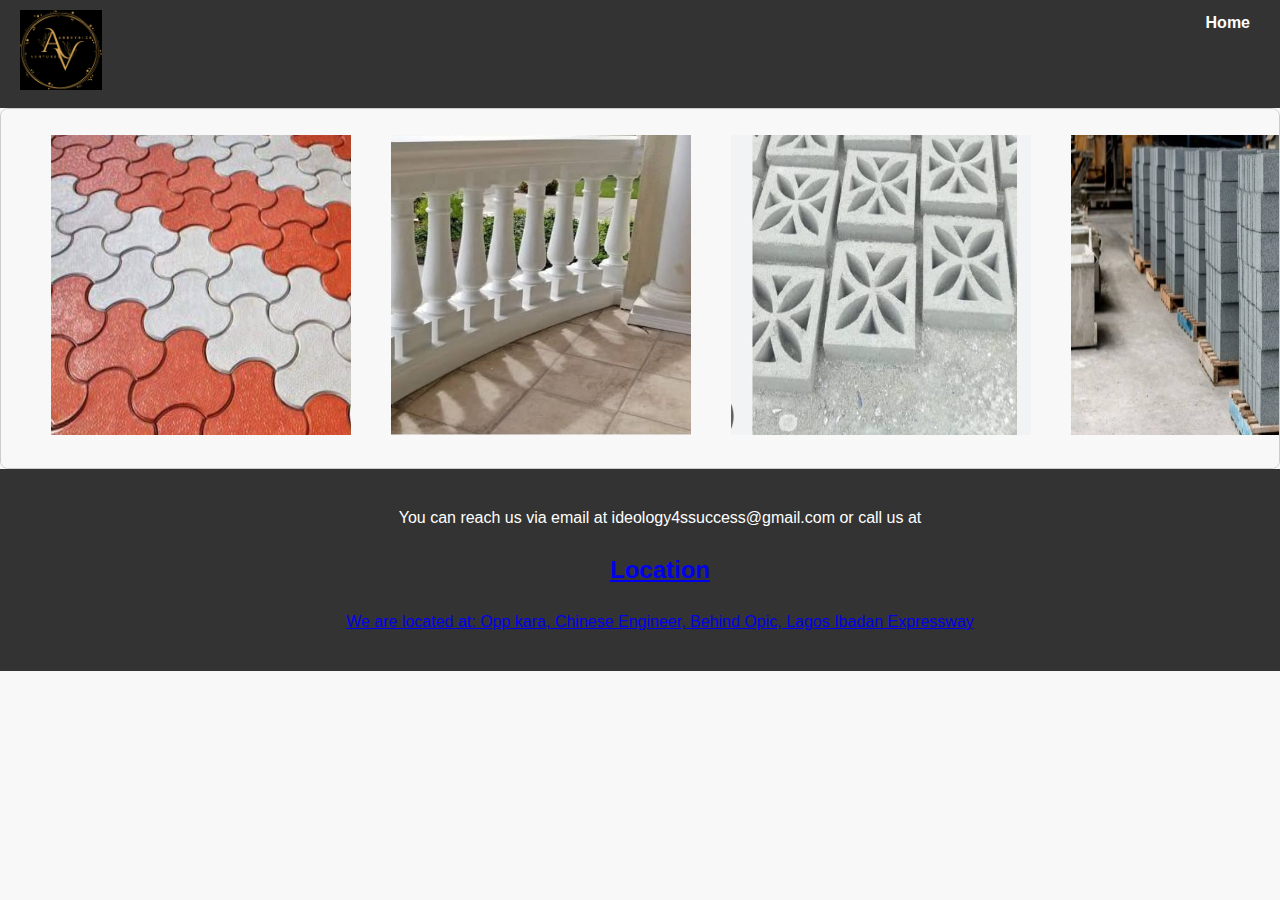
<file: Picture.html>
<!DOCTYPE html>
<html>
<head>
    <link rel="stylesheet" href="Busi_updated.css">
</head>
<body>
    <header>
        <nav>
            <div id="Logo">
                <a href="Index.HTML"><img src="A Letter Logo, creative A letter with gradient.png" alt="Company Logo" height="80px"></a>
            </div>
            <ul class="nav-list">
                <li><a href="Index.HTML">Home</a></li>
            </ul>
        </nav>
    </header>
    <div id="Image-gallery">
        <a href="https://api.whatsapp.com/send?phone=08134383547" target="_blank">
            <ul><div id="image"><img src="PIC 7.jpg" width="300px" height="300px"></div></ul>
        </a>
        <a href="https://api.whatsapp.com/send?phone=08134383547" target="_blank">
            <ul><div id="image"><img src="PIC 10.jpg" width="300px" height="300px"></div></ul>
        </a>
        <a href="https://api.whatsapp.com/send?phone=08134383547" target="_blank">
            <ul><div id="image"><img src="PIC 11.jpg" width="300px" height="300px"></div></ul>
        </a>
        <a href="https://api.whatsapp.com/send?phone=08134383547" target="_blank">
            <ul><div id="image"><img src="PIC 14.jpg" width="300px" height="300px"></div></ul>
        </a>
        <a href="https://api.whatsapp.com/send?phone=08134383547" target="_blank">
            <ul><div id="image"><img src="PIC 16.jpg" width="300px" height="300px"></div></ul>
        </a>
        <a href="https://api.whatsapp.com/send?phone=08134383547" target="_blank">
            <ul><div id="image"><img src="PIC 23.jpg" width="300px" height="300px"></div></ul>
        </a>
        <a href="https://api.whatsapp.com/send?phone=08134383547" target="_blank">
            <ul><div id="image"><img src="PIC 22.jpg" width="300px" height="300px"></div></ul>
        </a>
        <a href="https://api.whatsapp.com/send?phone=08134383547" target="_blank">
            <ul><div id="image"><img src="PIC 21.jpg" width="300px" height="300px"></div></ul>
        </a>
        <a href="https://api.whatsapp.com/send?phone=08134383547" target="_blank">
            <ul><div id="image"><img src="PIC 20.jpg" width="300px" height="300px"></div></ul>
        </a>
        <a href="https://api.whatsapp.com/send?phone=08134383547" target="_blank">
            <ul><div id="image"><img src="PIC 12.jpg" width="300px" height="300px"></div></ul>
        </a>
    </div>

    <footer class="footer">
        <p>
            <div style="align-content: center;"> 
                You can reach us via email at ideology4ssuccess@gmail.com or call us at 
                
            </div>
            <a href="https://map.com" target="_blank">
                <h2>Location</h2>
                <p>We are located at: Opp kara, Chinese Engineer, Behind Opic, Lagos Ibadan Expressway</p>
            </a>
        </p>
    </footer>
</body>       
</html>
</file>
<file: Busi_updated.css>
/* Reset and base styles */
body {
  font-family: 'Roboto', sans-serif;
  margin: 0;
  padding: 0;
  background-color: #f8f8f8;
  color: #333;
  line-height: 1.6;
}

header {
  background-color: #333;
  padding: 10px 0;
}

#Logo {
  display: inline-block;
  margin-left: 20px;
}

.nav-list {
  list-style-type: none;
  margin: 0;
  padding: 0;
  display: inline-block;
  float: right;
  margin-right: 20px;
}

.nav-list li {
  display: inline;
  margin: 0 10px;
}

.nav-list a {
  color: #fff;
  text-decoration: none;
  font-weight: bold;
}

.nav-list a:hover {
  color: #ff9800;
}

.hero {
  background-image: url('construction-technicians-are-mixing-cement-stone-sand-construction.jpg');
  background-size: cover;
  background-position: center;
  text-align: center;
  padding: 100px 20px;
  color: #fff;
}

.hero h1 {
  font-size: 3em;
  margin-bottom: 20px;
}

.hero p {
  font-size: 1.5em;
  margin-bottom: 30px;
}

.order-button {
  padding: 15px 30px;
  background-color: #ff9800;
  color: #fff;
  border: none;
  border-radius: 5px;
  cursor: pointer;
  font-size: 1.2em;
  transition: background-color 0.3s ease;
}

.order-button:hover {
  background-color: #e68a00;
}

.section {
  padding: 60px 20px;
  background-color: #fff;
  text-align: center;
}

.section h2 {
  font-size: 2.5em;
  margin-bottom: 20px;
  color: #333;
}

.section p {
  font-size: 1.2em;
  max-width: 800px;
  margin: 0 auto;
}

.contact-form-container {
  display: flex;
  justify-content: center;
  align-items: center;
  min-height: 70vh; /* Adjusts the form position */
}

.contact-form {
  max-width: 600px;
  width: 100%;
  padding: 30px;
  background-color: #fff;
  border-radius: 8px;
  box-shadow: 0 0 20px rgba(0, 0, 0, 0.1);
  text-align: left; /* Aligns text and labels to the left */
}

.contact-form .form-group {
  margin-bottom: 20px;
}

.contact-form label {
  display: block;
  margin-bottom: 8px;
  font-weight: bold;
  color: #333;
}

.contact-form input,
.contact-form textarea {
  width: 100%;
  padding: 12px;
  border: 1px solid #ccc;
  border-radius: 4px;
  font-size: 1rem;
  color: #333;
  box-sizing: border-box;
}

.contact-form input:focus,
.contact-form textarea:focus {
  border-color: #ff9800;
  outline: none;
}

.send-button {
  width: 100%;
  padding: 15px;
  background-color: #ff9800;
  color: #fff;
  border: none;
  border-radius: 5px;
  font-size: 1.2rem;
  cursor: pointer;
  transition: background-color 0.3s ease;
  text-transform: uppercase;
}

.send-button:hover {
  background-color: #e68a00;
  cursor: pointer;
}

.footer {
  text-align: center;
  padding: 20px;
  background-color: #333;
  color: #fff;
  position: relative;
  bottom: 0;
  width: 100%;
}

#Image-gallery {
  display: flex;
  overflow-x: auto;
  padding: 10px;
  background-color: #f8f8f8;
  border: 1px solid #ccc;
  border-radius: 8px;
  white-space: nowrap;
}

.image {
  display: inline-block;
  margin-right: 10px;
}

.image img {
  border-radius: 8px;
  transition: transform 0.3s ease;
}

.image img:hover {
  transform: scale(1.1);
}
</file>
